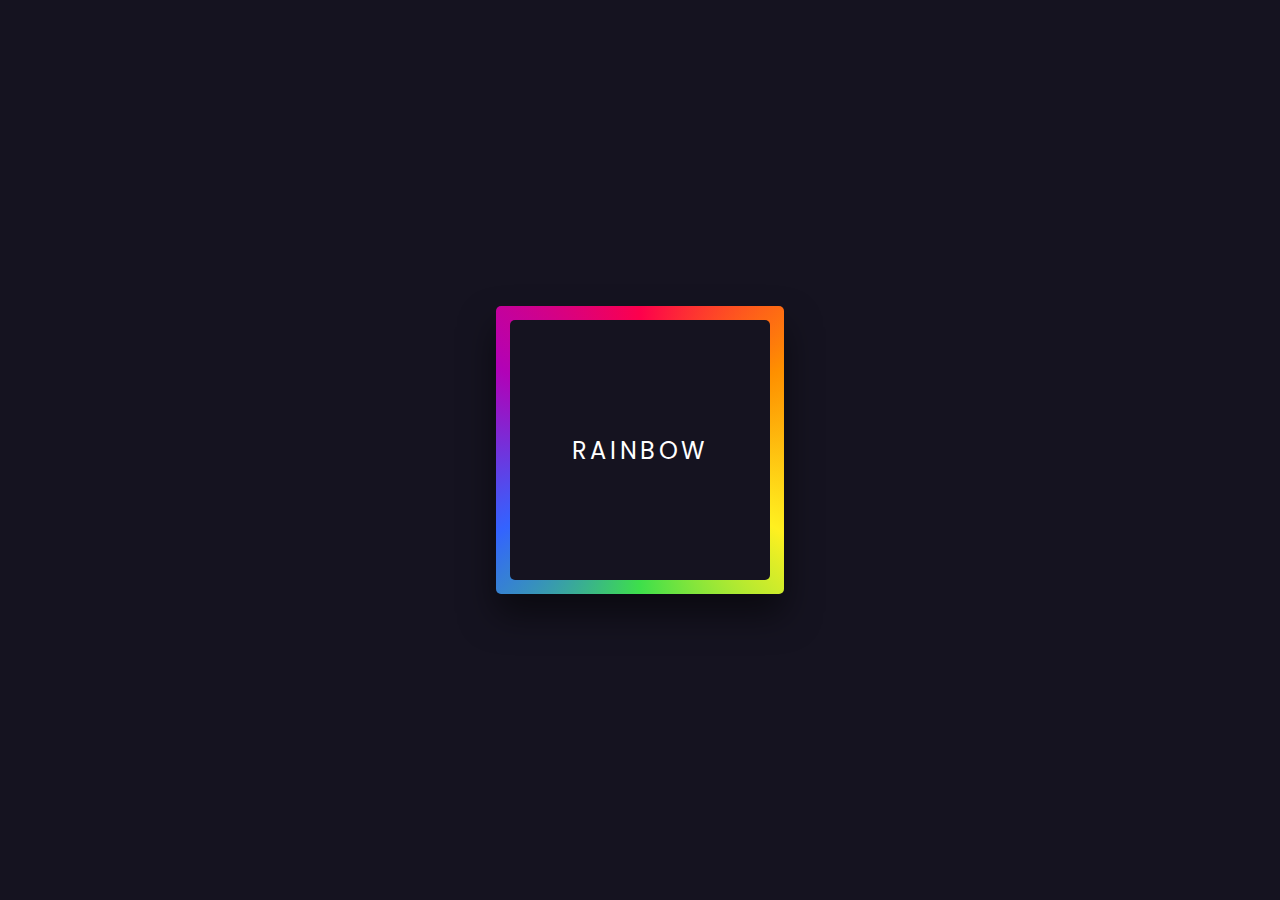
<file: index.html>
<!-- 
    Author: Kaushal Kishore
    Mini-Project: Rainbow-Box
    Tech Stack: HTML5 & CSS3
    Date: 29/01/2023
 -->

<!DOCTYPE html>
<html lang="en">
<head>
    <meta charset="UTF-8">
    <meta http-equiv="X-UA-Compatible" content="IE=edge">
    <meta name="viewport" content="width=device-width, initial-scale=1.0">
    <title>Rainbow Border</title>
    <link rel="stylesheet" href="style.css">
</head>
<body>
    <div class="wrapper">
        <div class="container"></div>
    </div>
</body>
</html>
</file>
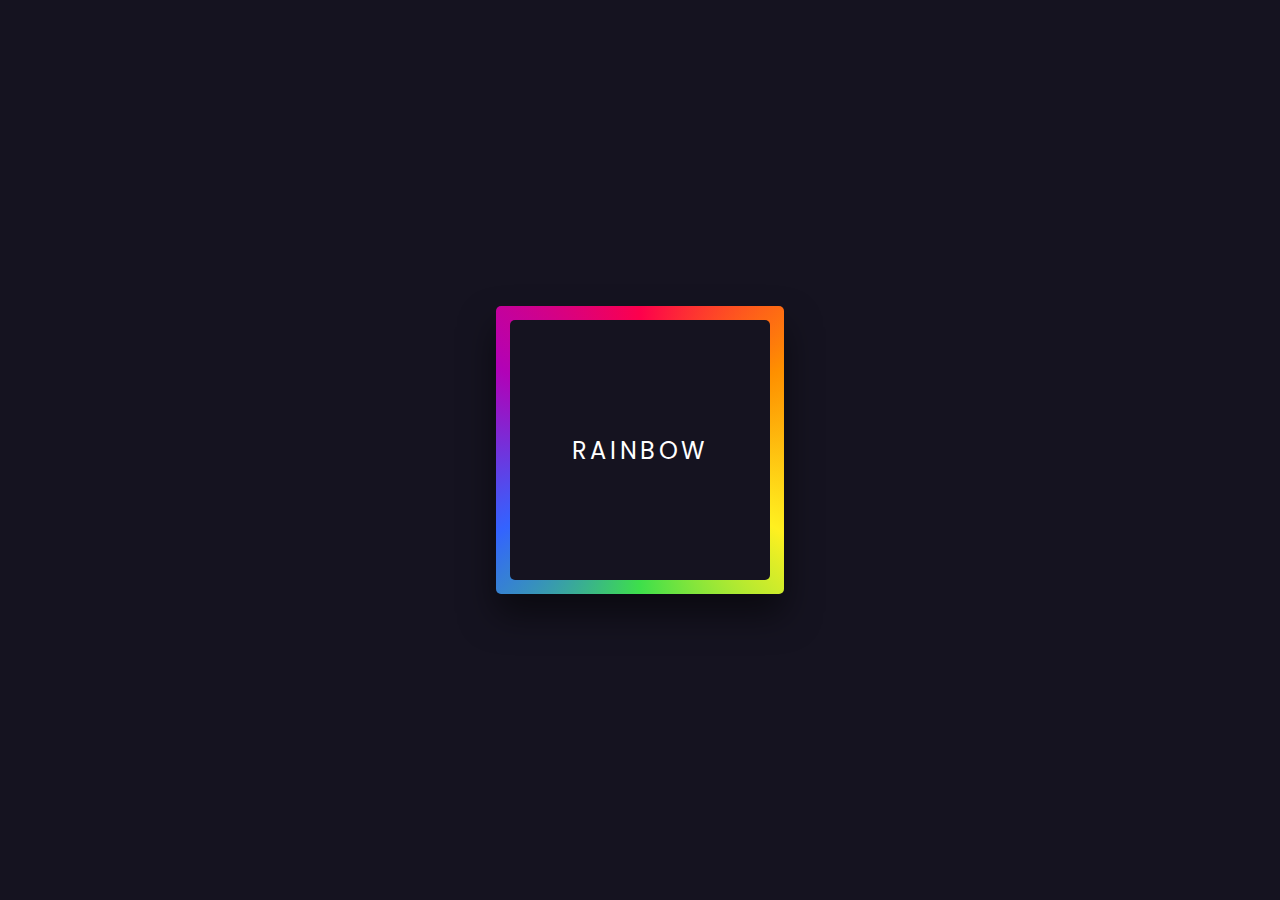
<file: RGB-border.html>
<!-- 
    Author: Kaushal Kishore
    Mini-Project: Rainbow-Box
    Tech Stack: HTML5 & CSS3
    Date: 29/01/2023
 -->

<!DOCTYPE html>
<html lang="en">
<head>
    <meta charset="UTF-8">
    <meta http-equiv="X-UA-Compatible" content="IE=edge">
    <meta name="viewport" content="width=device-width, initial-scale=1.0">
    <title>Rainbow Border</title>
    <link rel="stylesheet" href="style.css">
</head>
<body>
    <div class="wrapper">
        <div class="container"></div>
    </div>
</body>
</html>
</file>
<file: style.css>
/* Importing Google Fonts */

@import url('https://fonts.googleapis.com/css2?family=Poppins:wght@500&display=swap');

/* Assigning hex-colors to variables */

:root{
   --bg-col: #151320;
   --font-col: #fff;
   --col1: #fd004c;
   --col2: #fe9000;
   --col3: #fff020;
   --col4: #3edf4b;
   --col5: #3363ff;
   --col6: #b102b7;
   --col7: #fd004c;
}

/* Setting up default to Zero */

*,
*::before,
*::after{
    margin: 0;
    padding: 0;
    box-sizing: border-box;
    font-family: 'Poppins', sans-serif;
}

/* Parent wrapper */

.wrapper{
    width: 100%;
    height: 100dvh;
    background-color: var(--bg-col);
    display: flex;
    justify-content: center;
    align-items: center;
}

/* Main Container */

.container{
    position: relative;
    width: 18em;
    height: 18em;
    border-radius: 5px;
    box-shadow: 0 20px 35px rgba(0, 0, 0, 0.5) ;
    overflow: hidden;
}

/* Main Container's before element */

.container::before{
    content: "";
    display: grid;
    width: 150%;
    height: 150%;
    position: absolute;
    top: -25%;
    left: -25%;
    background:conic-gradient(
        var(--col1),
        var(--col2),
        var(--col3),
        var(--col4),
        var(--col5),
        var(--col6),
        var(--col7)
    );
    animation: spin 1.5s linear infinite;
}

/* Animating Rainbow Border to rotate */

@keyframes spin{
    100%{
        transform: rotate(-360deg);
    }    
}

/* Main Container's before element */

.container::after{
    content: "Rainbow";
    position: absolute;
    width: 90%;
    height: 90%;
    left: 0;
    right: 0;
    bottom: 0;
    top: 0;
    margin: auto;
    background-color: var(--bg-col);
    border-radius: 5px;

    /* For styling Text */

    color: white;
    text-transform: uppercase;
    display: grid;
    place-items: center;
    font-size: 1.5em;
    letter-spacing: 0.15em;
}

/* For Responisveness */

@media screen and (max-width: 500px){
    .container{
        width: 14em;
        height: 14em;
    }
    .container::after{
        font-size: 1.2em;
    }
}
</file>
